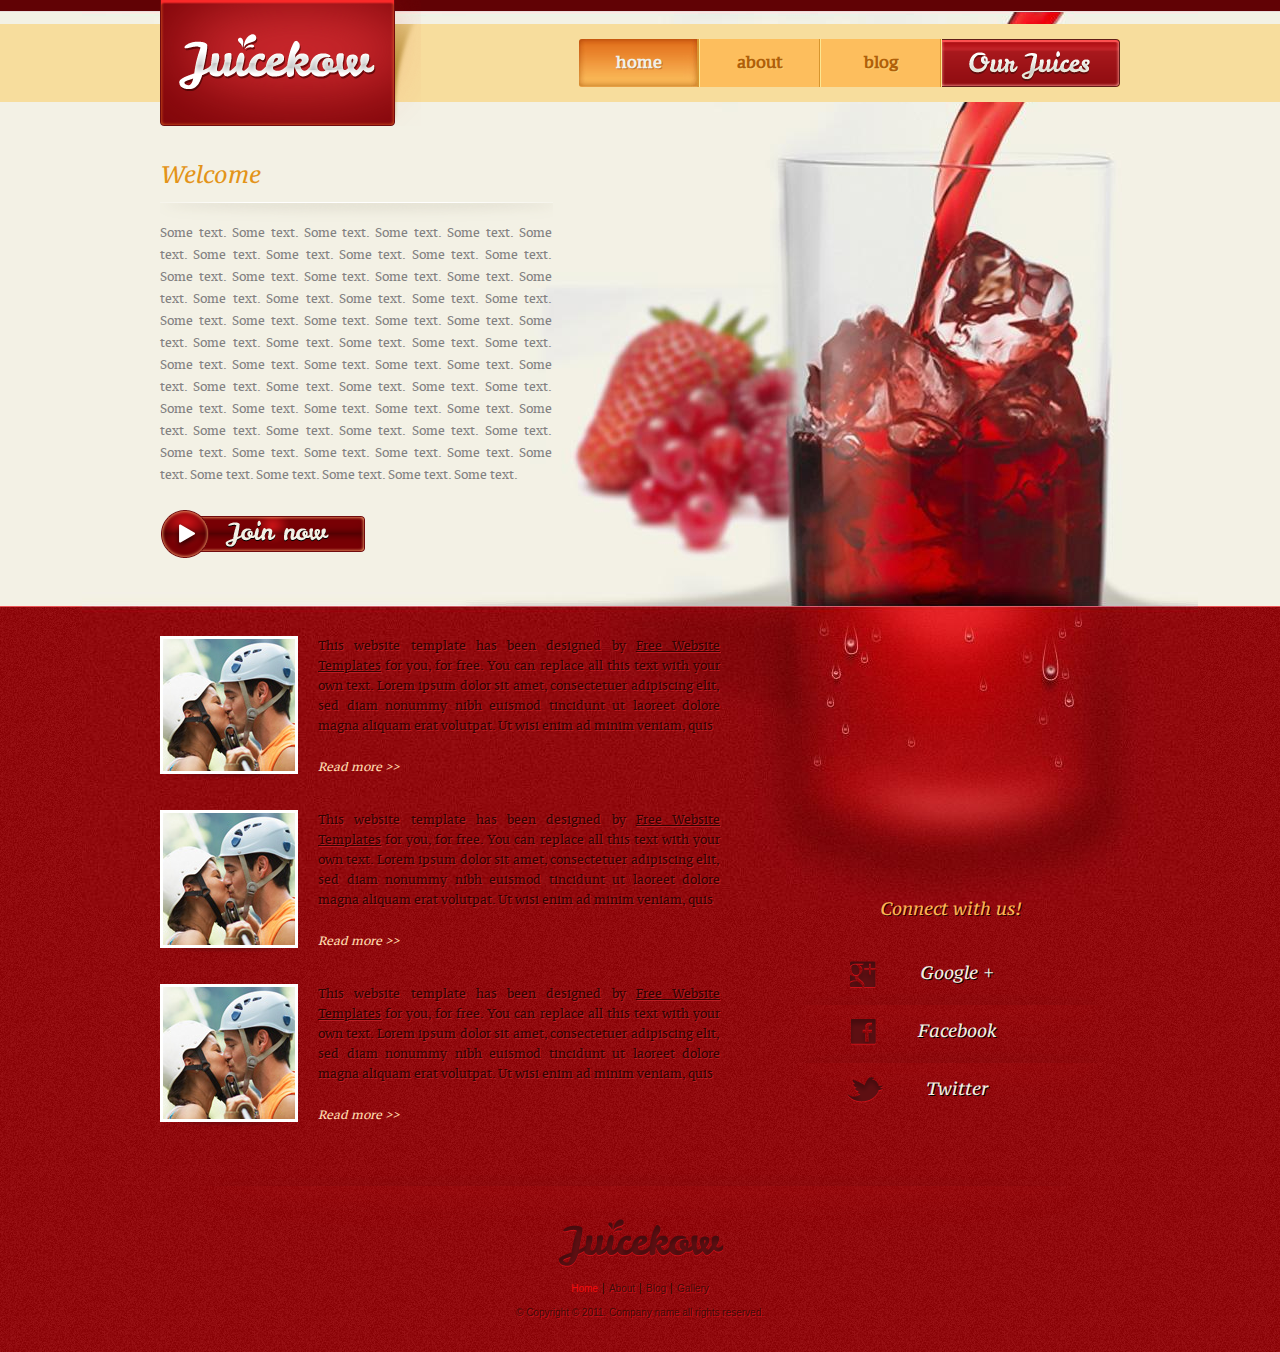
<file: index.html>
<!DOCTYPE html>
<!-- Website template by freewebsitetemplates.com -->
<html>

<head>
	<meta charset="UTF-8">
	<title>Juice</title>
	<link rel="stylesheet" href="css/style.css" type="text/css">
</head>

<body>
	<div id="header">
		<div>
			<div id="logo">
				<a href="index.html"></a>
			</div>
			<ul id="navigation">
				<li class="selected">
					<a href="index.html">home</a>
				</li>
				<li>
					<a href="about.html">about</a>
				</li>
				<li>
					<a href="blog.html">blog</a>
				</li>
				<li class="last">
					<a href="juice.html"></a>
				</li>
			</ul>
		</div>
	</div>
	<div id="body">
		<div id="main">
			<div>
				<div>
					<h2>Welcome</h2>
					<p>
						Some text. Some text. Some text. Some text. Some text. Some text. Some text. Some text. Some
						text. Some text. Some text. Some text. Some text. Some text. Some text. Some text. Some text.
						Some text. Some text. Some text. Some text. Some text. Some text. Some text. Some text. Some
						text. Some text. Some text. Some text. Some text. Some
						text. Some text. Some text. Some text. Some text. Some text. Some text. Some text. Some text.
						Some text. Some text. Some text. Some text. Some text. Some text. Some text. Some text. Some
						text. Some text. Some text. Some text. Some text. Some
						text. Some text. Some text. Some text. Some text. Some text. Some text. Some text. Some text.
						Some text. Some text. Some text. Some text. Some text.
					</p>
					<a href="index.html" class="more"></a>
				</div>
			</div>
		</div>
		<div class="footer">
			<div class="background">
				<div>
					<div id="sidebar">
						<span class="dummy"></span>
						<h2>Connect with us!</h2>
						<ul id="connect">
							<li>
								<a href="http://freewebsitetemplates.com/go/googleplus/" target="_blank"
									class="googleplus">Google +</a>
							</li>
							<li>
								<a href="http://freewebsitetemplates.com/go/facebook/" target="_blank"
									class="facebook">Facebook</a>
							</li>
							<li>
								<a href="http://freewebsitetemplates.com/go/twitter/" target="_blank"
									class="twitter">Twitter</a>
							</li>
						</ul>
					</div>
					<ul id="articles">
						<li>
							<span><img src="images/kissing.jpg" alt="Img"></span>
							<p>
								This website template has been designed by <a
									href="http://www.freewebsitetemplates.com/">Free Website Templates</a> for you, for
								free. You can replace all this text with your own text. Lorem ipsum dolor sit amet,
								consectetuer adipiscing elit, sed diam nonummy nibh euismod tincidunt ut laoreet dolore
								magna aliquam erat volutpat. Ut wisi enim ad minim veniam, quis
							</p>
							<a href="blog.html" class="more">Read more >></a>
						</li>
						<li>
							<span><img src="images/kissing.jpg" alt="Img"></span>
							<p>
								This website template has been designed by <a
									href="http://www.freewebsitetemplates.com/">Free Website Templates</a> for you, for
								free. You can replace all this text with your own text. Lorem ipsum dolor sit amet,
								consectetuer adipiscing elit, sed diam nonummy nibh euismod tincidunt ut laoreet dolore
								magna aliquam erat volutpat. Ut wisi enim ad minim veniam, quis
							</p>
							<a href="blog.html" class="more">Read more >></a>
						</li>
						<li>
							<span><img src="images/kissing.jpg" alt="Img"></span>
							<p>
								This website template has been designed by <a
									href="http://www.freewebsitetemplates.com/">Free Website Templates</a> for you, for
								free. You can replace all this text with your own text. Lorem ipsum dolor sit amet,
								consectetuer adipiscing elit, sed diam nonummy nibh euismod tincidunt ut laoreet dolore
								magna aliquam erat volutpat. Ut wisi enim ad minim veniam, quis
							</p>
							<a href="blog.html" class="more">Read more >></a>
						</li>
					</ul>
				</div>
			</div>
		</div>
	</div>
	<div id="footer">
		<span class="logo"></span>
		<ul>
			<li class="selected">
				<a href="index.html">Home</a>
			</li>
			<li>
				<a href="about.html">About</a>
			</li>
			<li>
				<a href="blog.html">Blog</a>
			</li>
			<li class="last">
				<a href="index.html">Gallery</a>
			</li>
		</ul>
		<span>&copy; Copyright &copy; 2011. Company name all rights reserved.</span>
	</div>
</body>

</html>
</file>
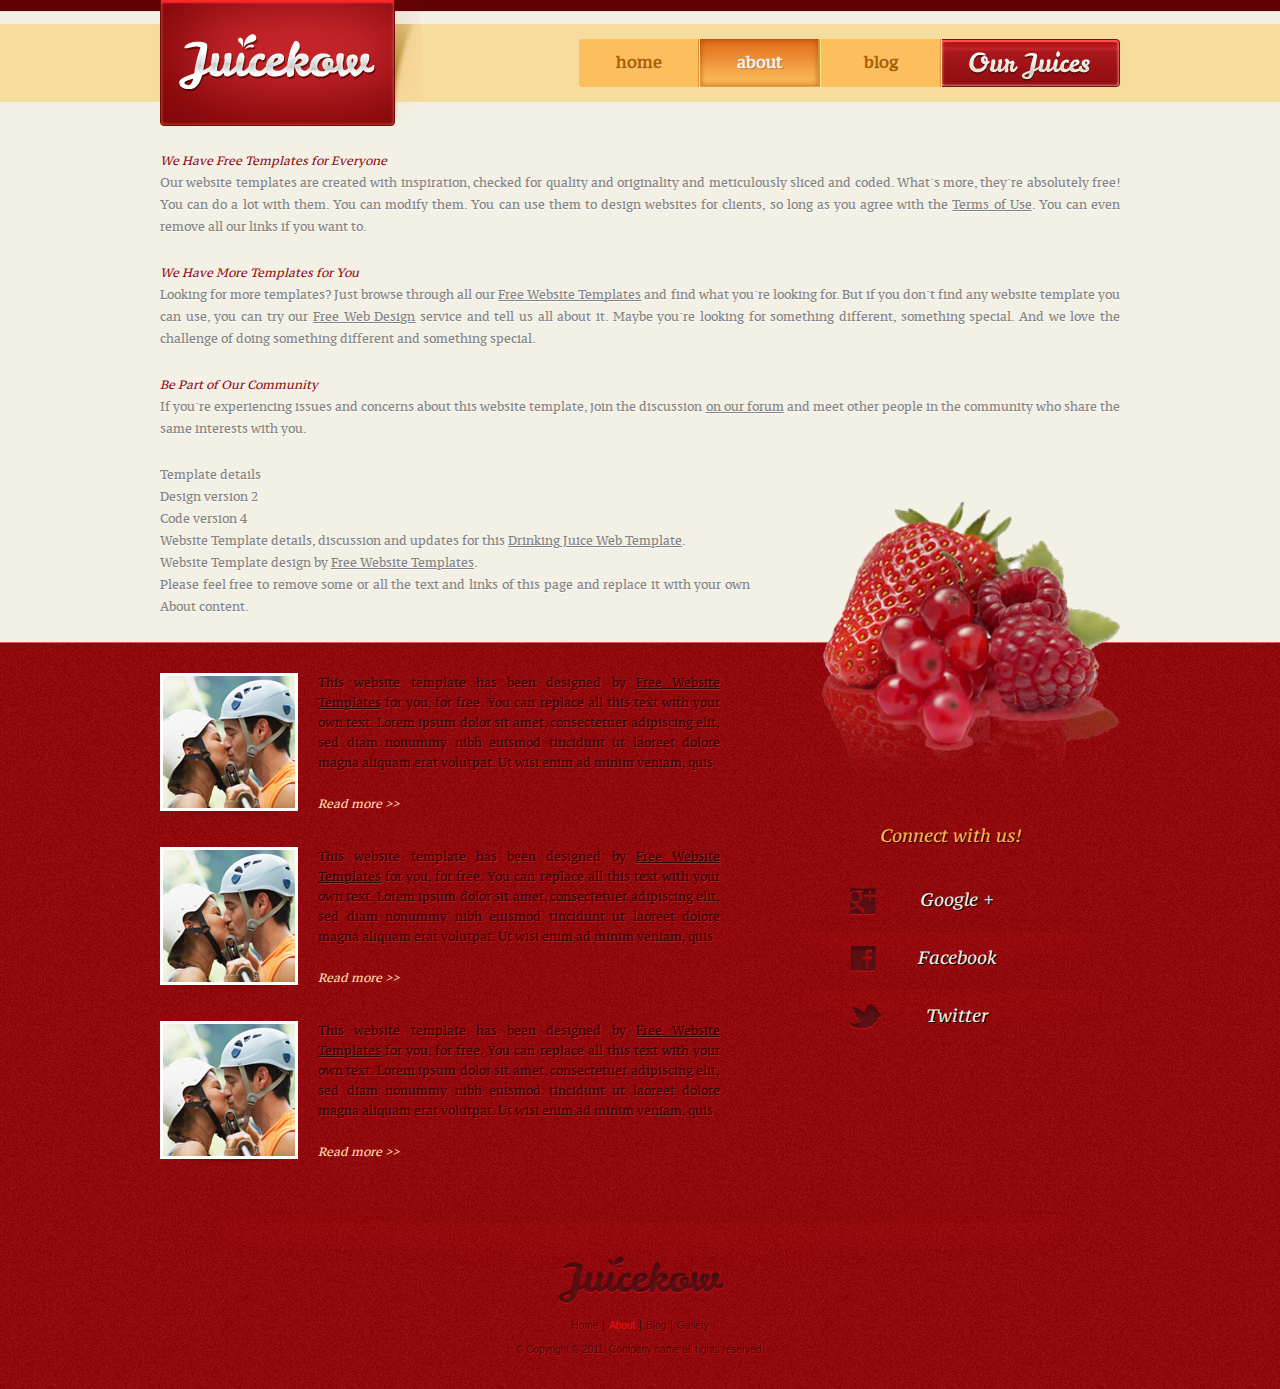
<file: about.html>
<!DOCTYPE html>
<!-- Website template by freewebsitetemplates.com -->
<html>
<head>
	<meta charset="UTF-8">
	<title>About - Drinking Juice Web Template</title>
	<link rel="stylesheet" href="css/style.css" type="text/css">
</head>
<body>
	<div id="header">
		<div>
			<div id="logo">
				<a href="index.html"></a>
			</div>
			<ul id="navigation">
				<li>
					<a href="index.html">home</a>
				</li>
				<li class="selected">
					<a href="about.html">about</a>
				</li>
				<li>
					<a href="blog.html">blog</a>
				</li>
				<li class="last">
					<a href="juice.html"></a>
				</li>
			</ul>
		</div>
	</div>
	<div id="body">
		<div id="contents">
			<p>
				<em>We Have Free Templates for Everyone</em> Our website templates are created with inspiration, checked for quality and originality and meticulously sliced and coded. What&acute;s more, they&acute;re absolutely free! You can do a lot with them. You can modify them. You can use them to design websites for clients, so long as you agree with the <a href="http://www.freewebsitetemplates.com/about/terms/">Terms of Use</a>. You can even remove all our links if you want to.
			</p>
			<p>
				<em>We Have More Templates for You</em> Looking for more templates? Just browse through all our <a href="http://www.freewebsitetemplates.com/">Free Website Templates</a> and find what you&acute;re looking for. But if you don&acute;t find any website template you can use, you can try our <a href="http://www.freewebsitetemplates.com/freewebdesign/">Free Web Design</a> service and tell us all about it. Maybe you&acute;re looking for something different, something special. And we love the challenge of doing something	different and something special.
			</p>
			<p>
				<em>Be Part of Our Community</em> If you&acute;re experiencing issues and concerns about this website template, join the discussion <a href="http://www.freewebsitetemplates.com/forums/">on our forum</a> and meet other people in the community who share the same interests with you.
			</p>
			<div class="last">
				<img src="images/strawberry.png" alt="Img">
				<p>
					Template details<br> Design version 2<br> Code version 4<br> Website Template details, discussion and updates for this <a href="http://www.freewebsitetemplates.com/discuss/drinkingjuicewebtemplate/">Drinking Juice Web Template</a>.<br> Website Template design by <a href="http://www.freewebsitetemplates.com/">Free Website Templates</a>.<br> Please feel free to remove some or all the text and links of this page and replace it with your own About content.
				</p>
			</div>
		</div>
		<div class="footer">
			<div class="sections">
				<div id="sidebar">
					<span class="dummy"></span>
					<h2>Connect with us!</h2>
					<ul id="connect">
						<li>
							<a href="http://freewebsitetemplates.com/go/googleplus/" target="_blank" class="googleplus">Google +</a>
						</li>
						<li>
							<a href="http://freewebsitetemplates.com/go/facebook/" target="_blank" class="facebook">Facebook</a>
						</li>
						<li>
							<a href="http://freewebsitetemplates.com/go/twitter/" target="_blank" class="twitter">Twitter</a>
						</li>
					</ul>
				</div>
				<ul id="articles">
					<li>
						<span><img src="images/kissing.jpg" alt="Img"></span>
						<p>
							This website template has been designed by <a href="http://www.freewebsitetemplates.com/">Free Website Templates</a> for you, for free. You can replace all this text with your own text. Lorem ipsum dolor sit amet, consectetuer adipiscing elit, sed diam nonummy nibh euismod tincidunt ut laoreet dolore magna aliquam erat volutpat. Ut wisi enim ad minim veniam, quis
						</p>
						<a href="blog.html" class="more">Read more >></a>
					</li>
					<li>
						<span><img src="images/kissing.jpg" alt="Img"></span>
						<p>
							This website template has been designed by <a href="http://www.freewebsitetemplates.com/">Free Website Templates</a> for you, for free. You can replace all this text with your own text. Lorem ipsum dolor sit amet, consectetuer adipiscing elit, sed diam nonummy nibh euismod tincidunt ut laoreet dolore magna aliquam erat volutpat. Ut wisi enim ad minim veniam, quis
						</p>
						<a href="blog.html" class="more">Read more >></a>
					</li>
					<li>
						<span><img src="images/kissing.jpg" alt="Img"></span>
						<p>
							This website template has been designed by <a href="http://www.freewebsitetemplates.com/">Free Website Templates</a> for you, for free. You can replace all this text with your own text. Lorem ipsum dolor sit amet, consectetuer adipiscing elit, sed diam nonummy nibh euismod tincidunt ut laoreet dolore magna aliquam erat volutpat. Ut wisi enim ad minim veniam, quis
						</p>
						<a href="blog.html" class="more">Read more >></a>
					</li>
				</ul>
			</div>
		</div>
	</div>
	<div id="footer">
		<span class="logo"></span>
		<ul>
			<li>
				<a href="index.html">Home</a>
			</li>
			<li class="selected">
				<a href="about.html">About</a>
			</li>
			<li>
				<a href="blog.html">Blog</a>
			</li>
			<li class="last">
				<a href="index.html">Gallery</a>
			</li>
		</ul>
		<span>&copy; Copyright &copy; 2011. Company name all rights reserved.</span>
	</div>
</body>
</html>
</file>
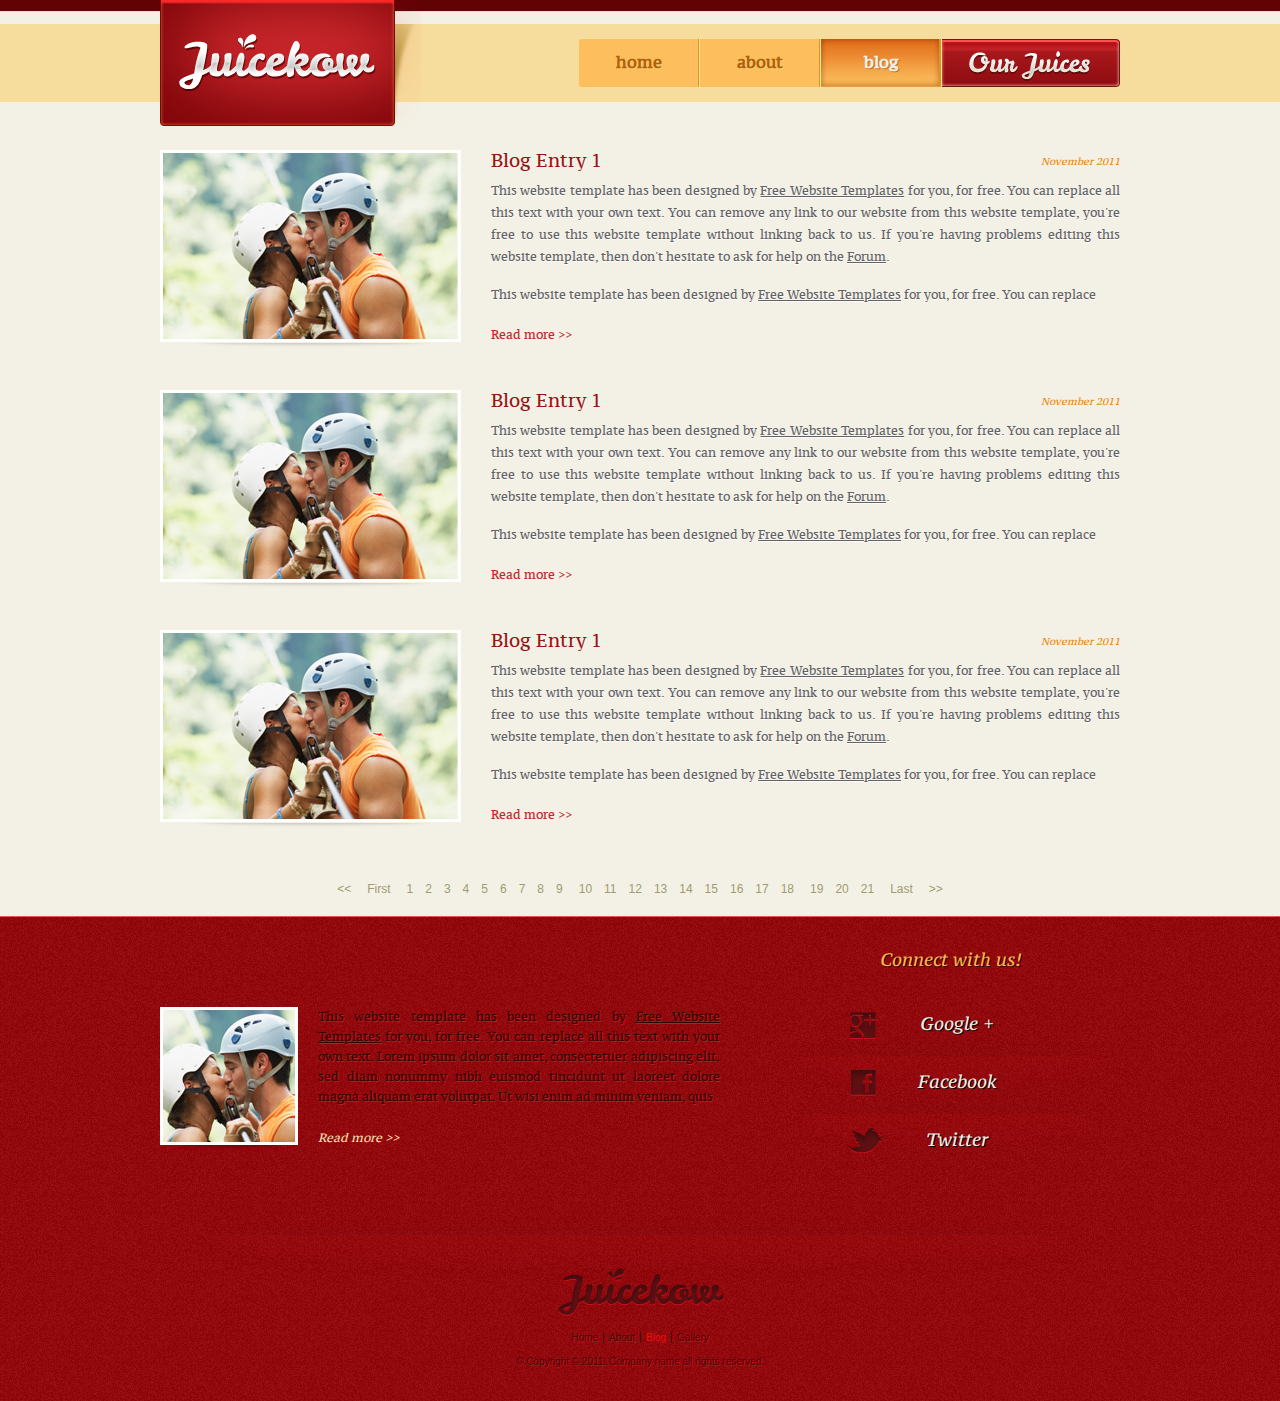
<file: blog.html>
<!DOCTYPE html>
<!-- Website template by freewebsitetemplates.com -->
<html>
<head>
	<meta charset="UTF-8">
	<title>Blog - Juicekow Website Template</title>
	<link rel="stylesheet" href="css/style.css" type="text/css">
</head>
<body>
	<div id="header">
		<div>
			<div id="logo">
				<a href="index.html"></a>
			</div>
			<ul id="navigation">
				<li>
					<a href="index.html">home</a>
				</li>
				<li>
					<a href="about.html">about</a>
				</li>
				<li class="selected">
					<a href="blog.html">blog</a>
				</li>
				<li class="last">
					<a href="juice.html"></a>
				</li>
			</ul>
		</div>
	</div>
	<div id="body">
		<div id="contents">
			<div id="blogs">
				<ul>
					<li>
						<span class="image"><img src="images/couple.jpg" alt="Img" height="186" width="295"></span> <span>November 2011</span>
						<h3>Blog Entry 1</h3>
						<p>
							This website template has been designed by <a href="http://www.freewebsitetemplates.com/">Free Website Templates</a> for you, for free. You can replace all this text with your own text. You can remove any link to our website from this website template, you're free to use this website template without linking back to us. If you're having problems editing this website template, then don't hesitate to ask for help on the <a href="http://www.freewebsitetemplates.com/forums/">Forum</a>.
						</p>
						<p>
							This website template has been designed by <a href="http://www.freewebsitetemplates.com/">Free Website Templates</a> for you, for free. You can replace
						</p>
						<a href="blog.html" class="more">Read more >></a>
					</li>
					<li>
						<span class="image"><img src="images/couple.jpg" alt="Img" height="186" width="295"></span> <span>November 2011</span>
						<h3>Blog Entry 1</h3>
						<p>
							This website template has been designed by <a href="http://www.freewebsitetemplates.com/">Free Website Templates</a> for you, for free. You can replace all this text with your own text. You can remove any link to our website from this website template, you're free to use this website template without linking back to us. If you're having problems editing this website template, then don't hesitate to ask for help on the <a href="http://www.freewebsitetemplates.com/forums/">Forum</a>.
						</p>
						<p>
							This website template has been designed by <a href="http://www.freewebsitetemplates.com/">Free Website Templates</a> for you, for free. You can replace
						</p>
						<a href="blog.html" class="more">Read more >></a>
					</li>
					<li>
						<span class="image"><img src="images/couple.jpg" alt="Img" height="186" width="295"></span> <span>November 2011</span>
						<h3>Blog Entry 1</h3>
						<p>
							This website template has been designed by <a href="http://www.freewebsitetemplates.com/">Free Website Templates</a> for you, for free. You can replace all this text with your own text. You can remove any link to our website from this website template, you're free to use this website template without linking back to us. If you're having problems editing this website template, then don't hesitate to ask for help on the <a href="http://www.freewebsitetemplates.com/forums/">Forum</a>.
						</p>
						<p>
							This website template has been designed by <a href="http://www.freewebsitetemplates.com/">Free Website Templates</a> for you, for free. You can replace
						</p>
						<a href="blog.html" class="more">Read more >></a>
					</li>
				</ul>
				<div class="pages">
					<span> <a href="#header">&lt;&lt;</a> <a href="#header">First</a> <a href="#header">1</a><a href="#header">2</a><a href="#header">3</a><a href="#header">4</a><a href="#header">5</a><a href="#header">6</a><a href="#header">7</a><a href="#header">8</a><a href="#header">9</a> <a href="#header">10</a><a href="#header">11</a><a href="#header">12</a><a href="#header">13</a><a href="#header">14</a><a href="#header">15</a><a href="#header">16</a><a href="#header">17</a><a href="#header">18</a> <a href="#header">19</a><a href="#header">20</a><a href="#header">21</a> <a href="#header">Last</a> <a href="#header">&gt;&gt;</a> </span>
				</div>
			</div>
		</div>
		<div class="footer">
			<div class="sections">
				<div id="sidebar">
					<h2>Connect with us!</h2>
					<ul id="connect">
						<li>
							<a href="http://freewebsitetemplates.com/go/googleplus/" target="_blank" class="googleplus">Google +</a>
						</li>
						<li>
							<a href="http://freewebsitetemplates.com/go/facebook/" target="_blank" class="facebook">Facebook</a>
						</li>
						<li>
							<a href="http://freewebsitetemplates.com/go/twitter/" target="_blank" class="twitter">Twitter</a>
						</li>
					</ul>
				</div>
				<ul id="articles">
					<li class="single-list">
						<span><img src="images/kissing.jpg" alt="Img"></span>
						<p>
							This website template has been designed by <a href="http://www.freewebsitetemplates.com/">Free Website Templates</a> for you, for free. You can replace all this text with your own text. Lorem ipsum dolor sit amet, consectetuer adipiscing elit, sed diam nonummy nibh euismod tincidunt ut laoreet dolore magna aliquam erat volutpat. Ut wisi enim ad minim veniam, quis
						</p>
						<a href="blog.html" class="more">Read more >></a>
					</li>
				</ul>
			</div>
		</div>
	</div>
	<div id="footer">
		<span class="logo"></span>
		<ul>
			<li>
				<a href="index.html">Home</a>
			</li>
			<li>
				<a href="about.html">About</a>
			</li>
			<li class="selected">
				<a href="blog.html">Blog</a>
			</li>
			<li class="last">
				<a href="index.html">Gallery</a>
			</li>
		</ul>
		<span>&copy; Copyright &copy; 2011. Company name all rights reserved.</span>
	</div>
</body>
</html>
</file>
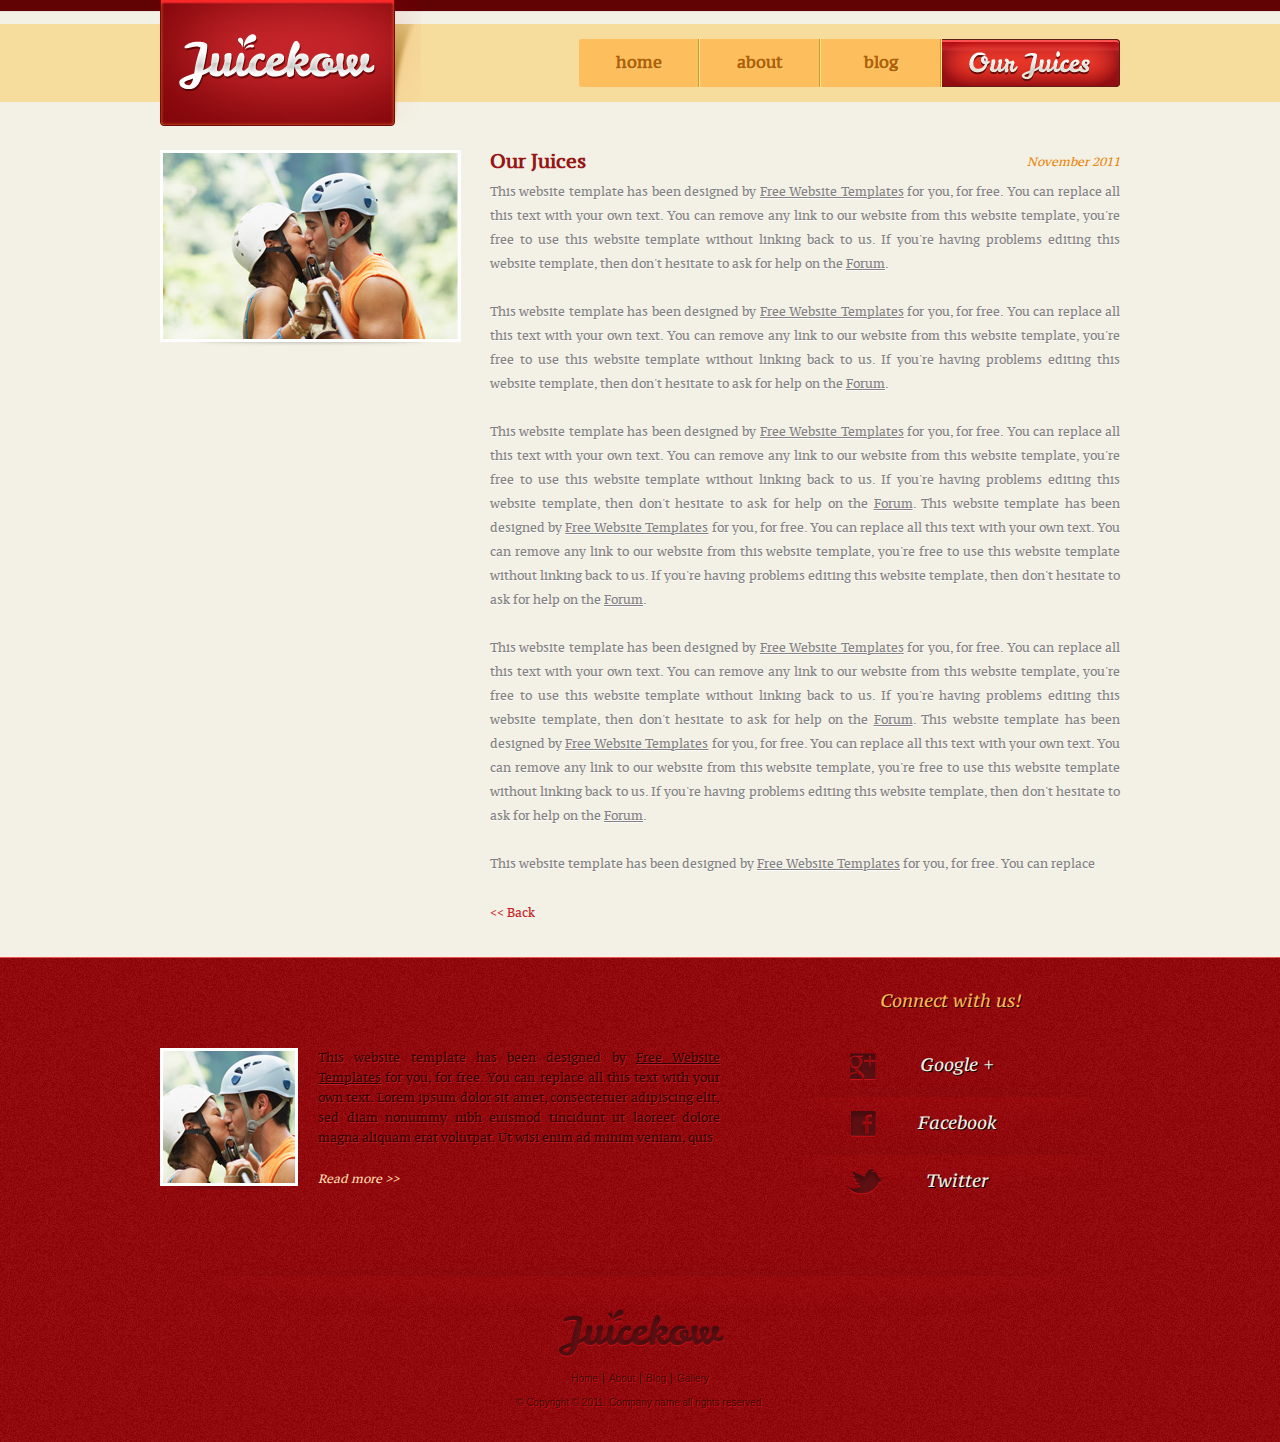
<file: juice.html>
<!DOCTYPE html>
<!-- Website template by freewebsitetemplates.com -->
<html>
<head>
	<meta charset="UTF-8">
	<title>Our Juices - Juicekow Website Template</title>
	<link rel="stylesheet" href="css/style.css" type="text/css">
</head>
<body>
	<div id="header">
		<div>
			<div id="logo">
				<a href="index.html"></a>
			</div>
			<ul id="navigation">
				<li>
					<a href="index.html">home</a>
				</li>
				<li>
					<a href="about.html">about</a>
				</li>
				<li>
					<a href="blog.html">blog</a>
				</li>
				<li class="last selected">
					<a href="juice.html"></a>
				</li>
			</ul>
		</div>
	</div>
	<div id="body">
		<div id="contents">
			<div id="juices">
				<div class="images">
					<span><img src="images/couple.jpg" alt="Img" height="186" width="295"></span>
				</div>
				<div class="details">
					<span>November 2011</span>
					<h3>Our Juices</h3>
					<p>
						This website template has been designed by <a href="http://www.freewebsitetemplates.com/">Free Website Templates</a> for you, for free. You can replace all this text with your own text. You can remove any link to our website from this website template, you're free to use this website template without linking back to us. If you're having problems editing this website template, then don't hesitate to ask for help on the <a href="http://www.freewebsitetemplates.com/forums/">Forum</a>.
					</p>
					<p>
						This website template has been designed by <a href="http://www.freewebsitetemplates.com/">Free Website Templates</a> for you, for free. You can replace all this text with your own text. You can remove any link to our website from this website template, you're free to use this website template without linking back to us. If you're having problems editing this website template, then don't hesitate to ask for help on the <a href="http://www.freewebsitetemplates.com/forums/">Forum</a>.
					</p>
					<p>
						This website template has been designed by <a href="http://www.freewebsitetemplates.com/">Free Website Templates</a> for you, for free. You can replace all this text with your own text. You can remove any link to our website from this website template, you're free to use this website template without linking back to us. If you're having problems editing this website template, then don't hesitate to ask for help on the <a href="http://www.freewebsitetemplates.com/forums/">Forum</a>.
						This website template has been designed by <a href="http://www.freewebsitetemplates.com/">Free Website Templates</a> for you, for free. You can replace all this text with your own text. You can remove any link to our website from this website template, you're free to use this website template without linking back to us. If you're having problems editing this website template, then don't hesitate to ask for help on the <a href="http://www.freewebsitetemplates.com/forums/">Forum</a>.
					</p>
					<p>
						This website template has been designed by <a href="http://www.freewebsitetemplates.com/">Free Website Templates</a> for you, for free. You can replace all this text with your own text. You can remove any link to our website from this website template, you're free to use this website template without linking back to us. If you're having problems editing this website template, then don't hesitate to ask for help on the <a href="http://www.freewebsitetemplates.com/forums/">Forum</a>.
						This website template has been designed by <a href="http://www.freewebsitetemplates.com/">Free Website Templates</a> for you, for free. You can replace all this text with your own text. You can remove any link to our website from this website template, you're free to use this website template without linking back to us. If you're having problems editing this website template, then don't hesitate to ask for help on the <a href="http://www.freewebsitetemplates.com/forums/">Forum</a>.
					</p>
					<p>
						This website template has been designed by <a href="http://www.freewebsitetemplates.com/">Free Website Templates</a> for you, for free. You can replace
					</p>
					<a href="#header" class="back">&lt;&lt; Back</a>
				</div>
			</div>
		</div>
		<div class="footer">
			<div class="sections">
				<div id="sidebar">
					<h2>Connect with us!</h2>
					<ul id="connect">
						<li>
							<a href="http://freewebsitetemplates.com/go/googleplus/" target="_blank" class="googleplus">Google +</a>
						</li>
						<li>
							<a href="http://freewebsitetemplates.com/go/facebook/" target="_blank" class="facebook">Facebook</a>
						</li>
						<li>
							<a href="http://freewebsitetemplates.com/go/twitter/" target="_blank" class="twitter">Twitter</a>
						</li>
					</ul>
				</div>
				<ul id="articles">
					<li class="single-list">
						<span><img src="images/kissing.jpg" alt="Img"></span>
						<p>
							This website template has been designed by <a href="http://www.freewebsitetemplates.com/">Free Website Templates</a> for you, for free. You can replace all this text with your own text. Lorem ipsum dolor sit amet, consectetuer adipiscing elit, sed diam nonummy nibh euismod tincidunt ut laoreet dolore magna aliquam erat volutpat. Ut wisi enim ad minim veniam, quis
						</p>
						<a href="blog.html" class="more">Read more >></a>
					</li>
				</ul>
			</div>
		</div>
	</div>
	<div id="footer">
		<span class="logo"></span>
		<ul>
			<li>
				<a href="index.html">Home</a>
			</li>
			<li>
				<a href="about.html">About</a>
			</li>
			<li>
				<a href="blog.html">Blog</a>
			</li>
			<li class="last">
				<a href="index.html">Gallery</a>
			</li>
		</ul>
		<span>&copy; Copyright &copy; 2011. Company name all rights reserved.</span>
	</div>
</body>
</html>
</file>
<file: css/style.css>
/* Website template by freewebsitetemplates.com */
@font-face {
	font-family: 'PTSerifCaption-Regular';
	src: url('../fonts/pt_serif-caption-web-regular-webfont.eot');
	src: url('../fonts/pt_serif-caption-web-regular-webfont.eot?#iefix') format('embedded-opentype'), url('../fonts/pt_serif-caption-web-regular-webfont.woff') format('woff'), url('../fonts/pt_serif-caption-web-regular-webfont.ttf') format('truetype'), url('../fonts/pt_serif-caption-web-regular-webfont.svg#PTSerifCaption-Regular') format('svg');
	font-weight: normal;
	font-style: normal;
}
@font-face {
	font-family: 'PTSerifCaption-Italic';
	src: url('../fonts/PT_Serif-Caption-Web-Italic.eot');
	src: local('☺'), url('../fonts/PT_Serif-Caption-Web-Italic.woff') format('woff'), url('../fonts/PT_Serif-Caption-Web-Italic.ttf') format('truetype'), url('../fonts/PT_Serif-Caption-Web-Italic.svg') format('svg');
	font-weight: normal;
	font-style: normal;
}
body {
	background: url(../images/bg-body.jpg) repeat;
	font-family: 'PTSerifCaption-Regular', 'Times New Roman', Times, serif;
	margin: 0;
}
img {
	border: 0;
}
/*------------------------------ CSS Sprites ------------------------------*/
#logo a, #footer .logo {
	background: url(../images/logo.png) no-repeat;
}
#navigation li a:hover, #navigation li.selected a, #navigation li.last a, #navigation li.last.selected a, #main div div a.more {
	background: url(../images/buttons.png) no-repeat;
}
#main, #body div.footer div.background {
	background: url(../images/bg-content.jpg) no-repeat;
}
/*------------------------------ HEADER ------------------------------*/
#header {
	background: url(../images/bg-header.png) repeat-x;
	width: 100%;
	height: 126px;
	position: absolute;
	top: 0;
	left: 0;
}
#header div {
	width: 960px;
	margin: 0 auto;
}
/** Logo **/
#header div#logo {
	float: left;
	height: 126px;
	width: 261px;
}
#header div#logo a {
	background-position: 0 0;
	display: block;
	height: 126px;
	width: 261px;
}
/** Navigation **/
#navigation {
	float: right;
	background-color: #fdbe5d;
	display: inline-block;
	width: 541px;
	list-style: none;
	border-radius: 3px;
	margin: 39px 0 0;
	padding: 0;
}
#navigation li {
	float: left;
	background: url(../images/menu-separator.gif) no-repeat left top;
	padding-left: 2px;
}
#navigation li a {
	color: #b06009;
	display: block;
	font-weight: bold;
	line-height: 48px;
	height: 48px;
	width: 119px;
	outline: 0;
	text-align: center;
	text-decoration: none;
	text-shadow: 1px 1px #fcd173;
}
#navigation li a:hover, #navigation li.selected a {
	background-position: 0 0;
	color: #eff0ea;
	text-shadow: 1px 1px #c9732a;
}
#navigation li:first-child {
	background: none;
	padding-left: 0;
}
#navigation li:first-child a:hover, #navigation li:first-child.selected a {
	border-bottom-left-radius: 3px;
	border-top-left-radius: 3px;
}
#navigation li.last a {
	background-position: right 0;
	width: 178px;
}
#navigation li.last a:hover, #navigation li.last.selected a {
	background-position: -129px 0;
}
/*------------------------------ CONTENTS ------------------------------*/
#body {
	background-color: #f3f1e5;
	min-height: 606px;
}
/** MAIN **/
#main {
	background-position: center top;
	height: 480px;
	padding-top: 126px;
}
#main div {
	min-height: 480px;
	width: 960px;
	margin: 0 auto;
	padding: 0;
}
#main div div {
	width: 400px;
	margin: 0;
	padding-top: 30px;
}
#main div div h2 {
	background: url(../images/shadow-heading.png) no-repeat left bottom;
	color: #e39419;
	font: normal 24px/36px 'PTSerifCaption-Italic';
	width: 406px;
	margin: 0;
	padding: 0 0 30px;
}
#main div div p {
	color: #838282;
	font-size: 12px;
	line-height: 22px;
	margin: 0;
	padding: 0 8px 24px 0;
	text-align: justify;
}
#main div div p a {
	color: #838282;
}
#main div div a.more {
	background-position: right bottom;
	display: block;
	height: 48px;
	width: 206px;
	outline: 0;
}
#main div div a.more:hover {
	background-position: 0 bottom;
}
#main div div p a:hover, #contents p a:hover,
#juices div.details p a:hover, #blogs ul li p a:hover {
	color: #b95050;
	text-shadow: none;
}
/*------------------------------ Inner Pages ------------------------------*/
#contents {
	color: #615f60;
	line-height: 24px;
	width: 960px;
	margin: 0 auto;
	padding-top: 150px;
}
#contents p {
	color: #838282;
	font-size: 12px;
	line-height: 22px;
	margin: 0;
	padding: 0 0 24px;
	text-align: justify;
	text-shadow: 0 1px #fefcfc;
}
#contents p em {
	color: #950c11;
	display: block;
}
#contents p a {
	color: #838282;
}
#contents div.last {
	position: relative;
}
#contents div.last p {
	width: 590px;
}
#contents div.last img {
	position: absolute;
	right: 0;
	bottom: -150px;
}
/** Blog Page **/
#blogs ul {
	list-style: none;
	margin: 0;
	padding: 0;
}
#blogs ul li {
	height: 216px;
	padding: 0 0 24px;
}
#blogs ul li img {
	background-color: #fffeff;
	padding: 3px;
}
#blogs ul li span {
	float: right;
	color: #e9870c;
	font-size: 10px;
	font-style: italic;
	line-height: 12px;
	padding-top: 6px;
}
#blogs ul li span.image {
	float: left;
	background: url(../images/shadow-content-images.png) no-repeat center bottom;
	display: inline;
	margin-right: 30px;
	padding: 0 0 4px;
 *padding: 0 0 6px;/** Needed for IE7 **/
}
#blogs ul li h3 {
	color: #9b1116;
	font-size: 18px;
	font-weight: normal;
	line-height: 24px;
	margin: 0;
	padding: 0 0 6px;
}
#blogs ul li p {
	color: #626164;
	font-size: 12px;
	line-height: 22px;
	margin: 0;
	padding: 0 0 16px;
	text-align: justify;
}
#blogs ul li p a {
	color: #626164;
}
#blogs ul li a.more {
	color: #c72429;
	font-size: 12px;
	outline: 0;
	text-decoration: none;
}
#blogs div.pages {
	margin-bottom: 10px;
	text-align: center;
}
#blogs div.pages span {
	display: inline-block;
	margin: 0 auto;
	padding: 6px 0;
}
#blogs div.pages span a {
	color: #9f9b6f;
	font: 12px/12px Arial, Helvetica, sans-serif;
	margin: 0 2px;
	padding: 0 4px;
	outline: 0;
	text-decoration: none;
}
#blogs div.pages span a:hover {
	color: #f50c0c;
}
/** Juice Page **/
#juices {
	display: inline-block;
	padding: 0 0 25px;
}
#juices span {
	float: right;
	color: #e9870c;
	font-size: 12px;
	font-style: italic;
	line-height: 12px;
	padding-top: 6px;
}
#juices h3 {
	color: #971515;
	line-height: 24px;
	margin: 0;
	padding: 0 0 6px;
}
#juices div.images {
	float: left;
	width: 301px;
	padding-right: 29px;
}
#juices div.images img {
	background-color: #fffeff;
	padding: 3px;
}
#juices div.images span {
	background: url(../images/shadow-content-images.png) no-repeat center bottom;
	display: inline;
	padding: 0 0 4px;
 *padding: 0 0 6px;/** Needed for IE7 **/
}
#juices div.details {
	float: right;
	width: 630px;
}
#juices div.details p {
	font-size: 12px;
	line-height: 24px;
}
#juices div.details a.back {
	color: #c72429;
	font-size: 12px;
	outline: 0;
	text-decoration: none;
}
#juices div.details a.back:hover, #blogs ul li a.more:hover {
	color: #fcbe5d;
}
/*------------------------------ End Inner Pages style ------------------------------*/

#body div.footer {
	background: url(../images/bg-body.jpg) repeat;
	border-top: 1px solid #e95758;
}
#body div.footer div.background {
	background-position: center -618px;
	margin-top: -1px;
}
#body div.footer div.background div, #body div.sections {
	min-height: 290px;
	width: 960px;
	margin: 0 auto;
}
#articles {
	width: 560px;
	list-style: none;
	margin: 0;
	padding: 30px 30px 0 0;
}
#articles .single-list {
	padding-top: 60px;
}
#articles li {
	height: 144px;
	margin-bottom: 30px;
}
#articles li span {
	float: left;
	background: url(../images/shadow-thumbnails.png) no-repeat center bottom;
	display: inline-block;
	margin-right: 20px;
	padding-bottom: 4px;
 *padding-bottom: 9px;/** Needed for IE7 **/
}
#articles li img {
	background-color: #fff;
	padding: 3px;
}
#articles li p {
	color: #300300;
	font-size: 12px;
	line-height: 20px;
	margin: 0;
	padding: 0 0 20px;
	text-align: justify;
	text-shadow: 1px 1px #ba1d24;
}
#articles li p a {
	color: #300300;
}
#articles li a.more {
	color: #ffdaad;
	font-size: 12px;
	font-style: italic;
	text-decoration: none;
	outline: 0;
}
#articles li p a:hover, #articles li a.more:hover {
	color: #f50c0c;
	text-shadow: none;
}
#body div#sidebar {
	float: right;
	width: 330px;
	padding: 30px 5px 0 35px;
}
#body div#sidebar span.dummy {
	display: block;
	height: 260px;
}
#body div#sidebar h2 {
	color: #fcb654;
	font: normal 18px/24px 'PTSerifCaption-Italic';
	margin: 0;
	padding: 0 0 10px;
	text-align: center;
	text-shadow: 1px 1px #250400;
}
#body div.sections div#sidebar span.dummy {
	height: 150px;
}
#connect {
	list-style: none;
	margin: 0;
	padding: 0;
	text-align: center;
}
#connect li {
	background: url(../images/bg-connect.png) no-repeat center top;
	width: 306px;
	padding: 45px 5px 0 19px;
	margin-top: -15px;
}
#connect li:first-child {
	background: none;
	margin-top: 0;
	padding-top: 30px;
}
#connect li a {
	background: url(../images/icons.png) no-repeat;
	color: #f0f0e4;
	display: block;
	font: normal 18px/24px 'PTSerifCaption-Italic';
	height: 28px;
	width: 220px;
	margin: 0 auto;
	text-decoration: none;
	text-shadow: 1px 1px #030000;
}
#connect li a:hover {
	color: #f50c0c;
}
#connect li a.googleplus {
	background-position: 0 0;
}
#connect li a.facebook {
	background-position: 0 -38px;
}
#connect li a.twitter {
	background-position: 0 -76px;
}
/*------------------------------ FOOTER ------------------------------*/
#footer {
	background: url(../images/bg-footer.png) no-repeat center top;
	color: #3b0c06;
	font: 10px/18px "Trebuchet MS", Arial, Helvetica, sans-serif;
	width: 940px;
	margin: 0 auto;
	padding: 60px 10px 30px;
	text-align: center;
	text-shadow: 1px 1px #c6101c;
}
#footer span.logo {
	background-position: 0 -138px;
	display: block;
	height: 50px;
	width: 167px;
	margin: 0 auto 12px;
}
#footer ul {
	display: inline-block;
	list-style: none;
	margin: 0;
	padding: 0;
 *width: 165px;/** Needed for IE7 **/
}
#footer ul li {
	float: left;
}
#footer ul li a {
	color: #3b0c06;
	border-right: 1px solid #3b0c06;
	padding: 0 5px;
	text-decoration: none;
}
#footer ul li.last a {
	border: 0;
}
#footer ul li a:hover, #footer ul li.selected a {
	color: #f50c0c;
	text-shadow: none;
}
#footer span {
	display: block;
}
</file>
